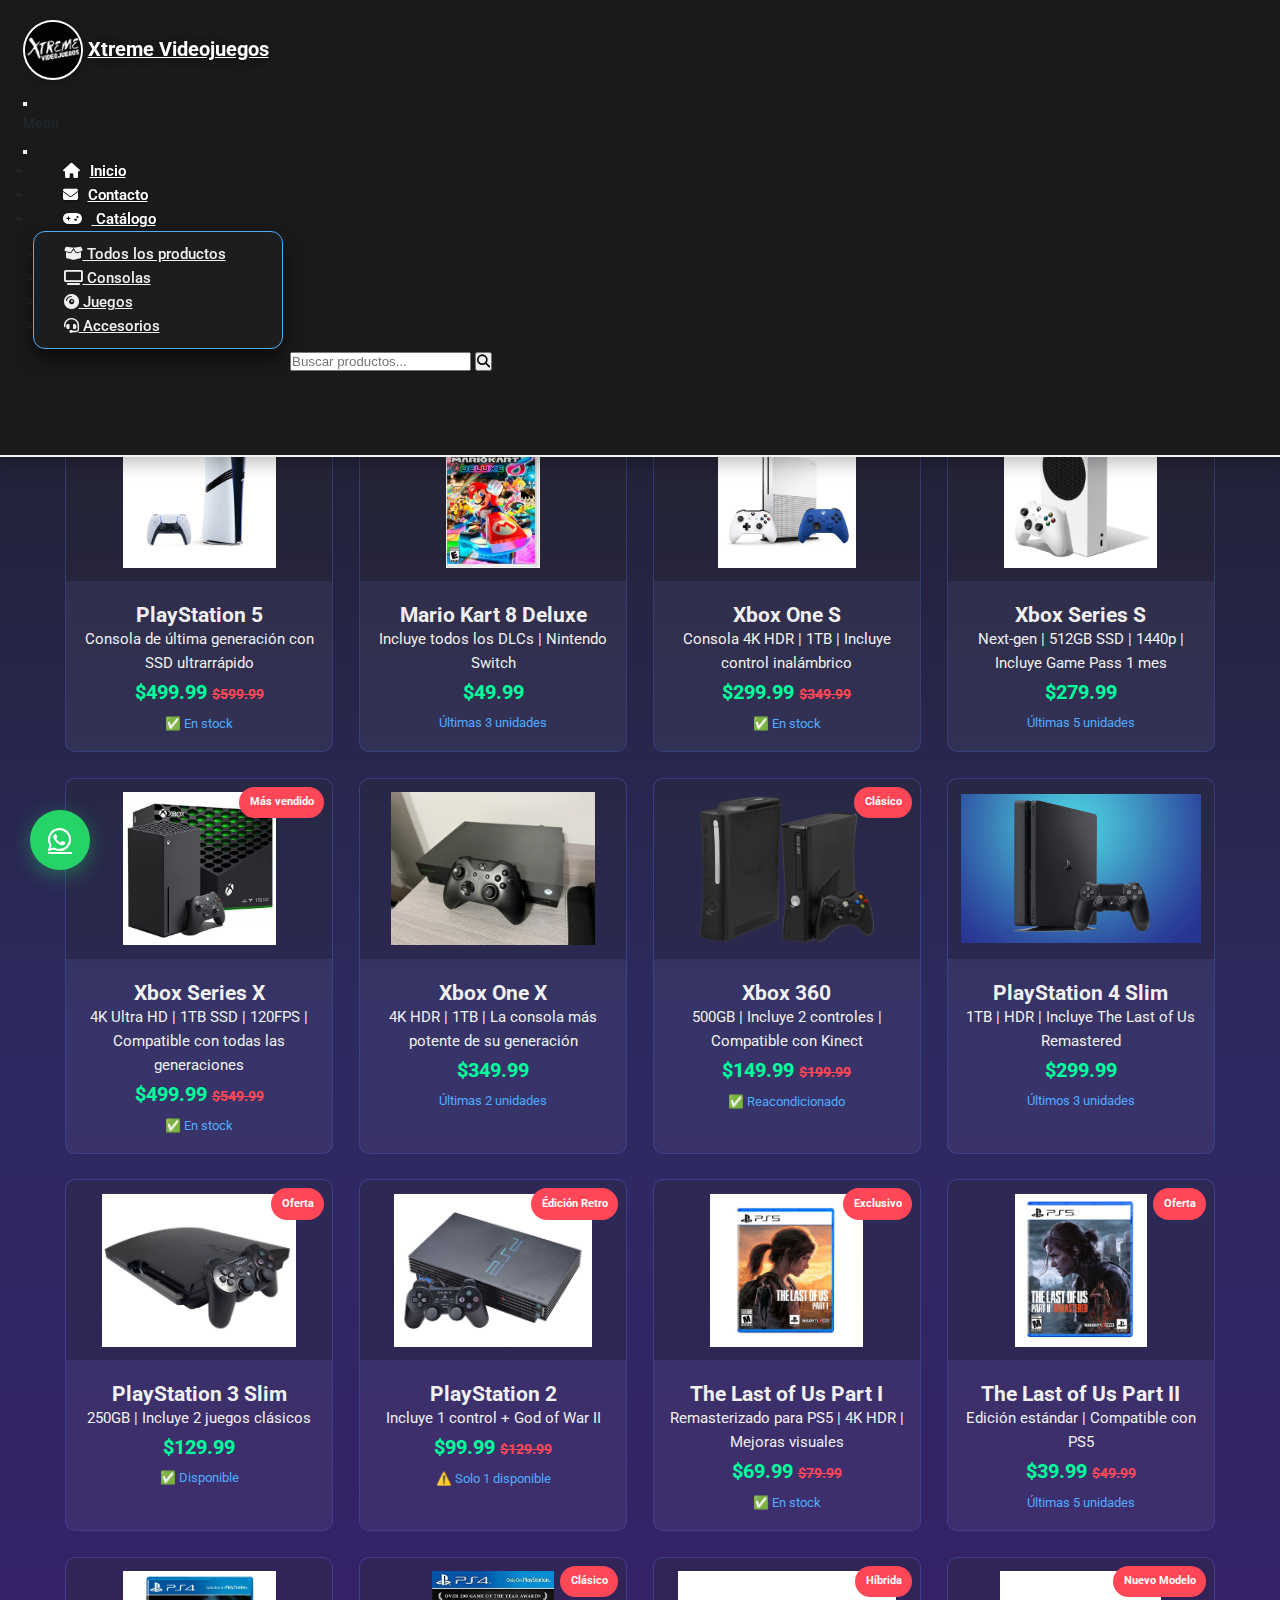
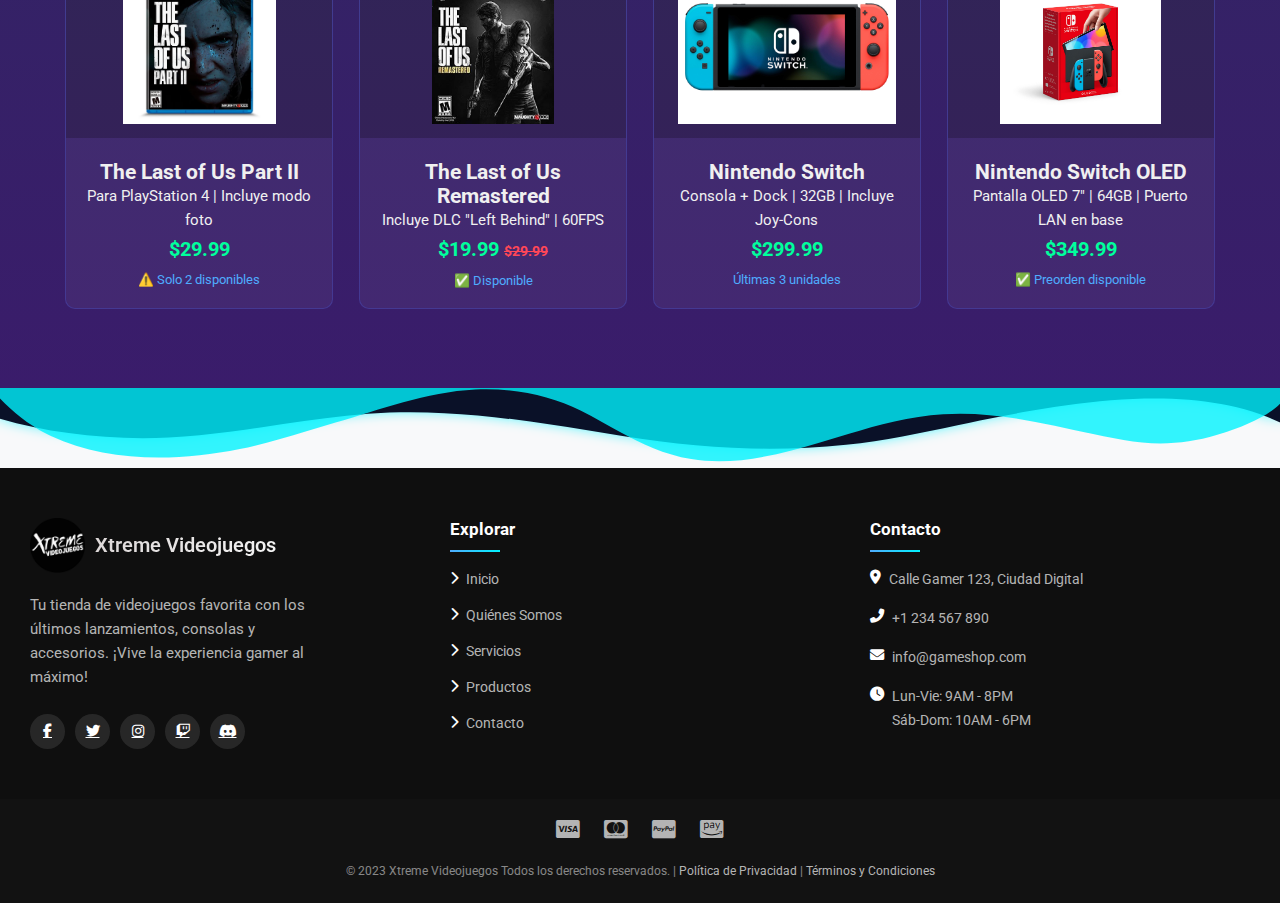
<file: productos.html>
<!DOCTYPE html>
<html lang="es">
<head>
    <meta charset="UTF-8">
    <meta name="viewport" content="width=device-width, initial-scale=1.0">
    <link rel="stylesheet" href="assets/css/productos.css">
    <link rel="stylesheet" href="assets/css/separador.css">
    <link rel="stylesheet" href="assets/css/whatsapp.css">
    <link rel="stylesheet" href="assets/responsive/responsive-productos.css">
    <link rel="icon" href="./assets/imagenes/xtreme-icono.ico" type="image/x-icon">

    <link href="https://fonts.googleapis.com/css2?family=Roboto:wght@400;500;700&display=swap" rel="stylesheet">

    <link href="https://cdn.jsdelivr.net/npm/bootstrap@5.3.2/dist/css/bootstrap.min.css" rel="stylesheet" integrity="sha384-T3c6CoIi6uLrA9TneNEoa7RxnatzjcDSCmG1MXxSR1GAsXEV/Dwwykc2MPK8M2HN" crossorigin="anonymous">

    <link rel="stylesheet" href="https://cdnjs.cloudflare.com/ajax/libs/font-awesome/6.5.0/css/all.min.css">

    <link rel="stylesheet" href="https://cdn.jsdelivr.net/npm/bootstrap-icons@1.11.3/font/bootstrap-icons.css">
    <title>Productos</title>


</head>
<body>


 <!-- --------------------------------------------------------------------------------------------------------------- -->
   <!-- encabezado y barra de navefacion de la pagina(header y nav) -->
<header>
<!-- NAVBAR DESKTOP -->
<nav class="navbar navbar-expand-lg navbar-light fixed-top" id="navbar-desktop">
  <div class="container-nav">
    <a class="navbar-brand" href="index.html">
      <img src="./assets/imagenes/xtreme-icono.ico" alt="GameShop logo" class="logo">
      Xtreme Videojuegos
    </a>
    <button class="navbar-toggler" type="button" data-bs-toggle="collapse" data-bs-target="#navbarNav"
      aria-controls="navbarNav" aria-expanded="false" aria-label="Toggle navigation">
      <span class="navbar-toggler-icon"></span>
    </button>

    <div class="collapse navbar-collapse" id="navbarNav">
      <ul class="navbar-nav ms-auto mb-2 mb-lg-0">
        <li class="nav-item">
          <a class="nav-link" href="index.html">
            <i class="bi bi-house-door-fill me-1"></i> Inicio
          </a>
        </li>

        <!-- Dropdown Catálogo -->
        <li class="nav-item dropdown">
          <a class="nav-link dropdown-toggle" href="" id="catalogoDropdown" role="button" data-bs-toggle="dropdown" aria-expanded="false">
            <i class="fas fa-gamepad"></i>Nuestro Catálogo
          </a>
          <ul class="dropdown-menu dropdown-menu-dark" aria-labelledby="catalogoDropdown">
            <li><a class="dropdown-item" href="./productos.html"><i class="fas fa-box-open me-2"></i> Todos los productos</a></li>
            <li><a class="dropdown-item" href="./productos.html?categoria=consola"><i class="fas fa-tv me-2"></i> Consolas</a></li>
            <li><a class="dropdown-item" href="./productos.html?categoria=juego"><i class="fas fa-compact-disc me-2"></i> Juegos</a></li>
            <li><a class="dropdown-item" href="./productos.html?categoria=accesorio"><i class="fas fa-headset me-2"></i> Accesorios</a></li>
          </ul>
        </li>

        <!-- Contacto directo -->
        <li class="nav-item">
          <a class="nav-link" href="#contacto">
            <i class="bi bi-envelope-fill me-1"></i> Contacto
          </a>
        </li>
      </ul>

      <!-- ✅ Ícono de búsqueda -->
      <div class="navbar-search">
        <i class="fas fa-search search-toggle" id="toggleSearch" style="cursor: pointer;"></i>
      </div>
    </div>
  </div>
</nav>


  <!-- Barra de búsqueda flotante -->
  <div class="floating-search" id="floatingSearch">
    <div class="search-container">
      <span class="close-search" id="closeSearch">&times;</span>
      <i class="fas fa-search search-icon"></i>
      <input type="text" id="floatingSearchInput" placeholder="Buscar productos..." class="search-input">
      <i class="fas fa-search search-icon" id="floatingSearchIcon"></i>
    </div>
  </div>




<!-- Navbar móvil con offcanvas personalizado (0 - 1024px) -->
<nav id="navbar-mobile" class="navbar fixed-top d-xl-none d-lg-none d-md-block d-sm-block d-xs-block">
  <div class="container-fluid">
    <a class="navbar-brand d-flex align-items-center" href="index.html">
      <img src="./assets/imagenes/xtreme-icono.ico" alt="GameShop logo" class="me-2">
      <span class="brand-text">Xtreme Videojuegos</span>
    </a>
    <button class="navbar-toggler" type="button" data-bs-toggle="offcanvas" data-bs-target="#offcanvasDarkNavbar" aria-controls="offcanvasDarkNavbar" aria-label="Toggle navigation">
      <span class="navbar-toggler-icon"></span>
    </button>

    <!-- Contenedor Offcanvas -->
    <div class="offcanvas offcanvas-end text-bg-dark offcanvas-mobile-width" tabindex="-1" id="offcanvasDarkNavbar" aria-labelledby="offcanvasDarkNavbarLabel">
      <div class="offcanvas-header">
        <h5 class="offcanvas-title" id="offcanvasDarkNavbarLabel">Menú</h5>
        <button type="button" class="btn-close btn-close-white" data-bs-dismiss="offcanvas" aria-label="Cerrar"></button>
      </div>
      <div class="offcanvas-body">
        <ul class="navbar-nav justify-content-end flex-grow-1 pe-3">
          <li class="nav-item">
            <a class="nav-link" href="index.html"  >
              <i class="fas fa-home me-2"></i>Inicio
            </a>
          </li>

          <li class="nav-item">
            <a class="nav-link" href="#contacto">
              <i class="fas fa-envelope me-2"></i>Contacto
            </a>
          </li>

          <!-- Dropdown Catálogo -->
          <li class="nav-item dropdown">
            <a class="nav-link dropdown-toggle" href="" id="catalogoDropdownMobile" role="button" data-bs-toggle="dropdown" aria-expanded="false">
              <i class="fas fa-gamepad"></i> Catálogo
            </a>
            <ul class="dropdown-menu dropdown-menu-dark" aria-labelledby="catalogoDropdownMobile">
              <li><a class="dropdown-item" href="./productos.html"><i class="fas fa-box-open me-2"></i> Todos los productos</a></li>
              <li><a class="dropdown-item" href="./productos.html?categoria=consola"><i class="fas fa-tv me-2"></i> Consolas</a></li>
              <li><a class="dropdown-item" href="./productos.html?categoria=juego"><i class="fas fa-compact-disc me-2"></i> Juegos</a></li>
              <li><a class="dropdown-item" href="./productos.html?categoria=accesorio"><i class="fas fa-headset me-2"></i> Accesorios</a></li>
            </ul>
          </li>
        </ul>

<!-- Buscador para mobile (sidebar) -->
<div class="search-container mt-4">
  <input type="text" id="floatingSearchInputMobile" placeholder="Buscar productos..." class="search-input-mobile">
  <button id="floatingSearchBtnMobile" class="search-button-mobile">
    <i class="fas fa-search"></i>
  </button>
</div>

        
      </div>
    </div>
  </div>
</nav>

</header>


<!-- seccion de productos -->
<!-- --------------------------------------------------------------------------------------------------------------- -->
<section class="section-productos" id="productos">
  <h2 class="section-title">¡Elige Tu Próxima <span>Aventura!</span></h2>

  <!-- Filtros  -->
  <div class="filtros-estaticos">
    <button class="filtro-btn todos-btn active" data-filtro="todos">Todos</button>
<button class="filtro-btn consola-btn" data-filtro="consola">Consolas</button>
<button class="filtro-btn juego-btn" data-filtro="juego">Juegos</button>
<button class="filtro-btn accesorio-btn" data-filtro="accesorio">Accesorios</button>

  </div>

  <!-- Grid de Productos -->
  <div class="productos-grid">

    <!-- Producto 1 ps5 -->
    <div class="producto-card consola"   onclick="mostrarModalPS5()">
      <div class="producto-badge">Nuevo</div>
      <img src="./assets/imagenes/ps5.webp" alt="PS5" loading="lazy">
      <div class="producto-info">
        <h3>PlayStation 5</h3>
        <p class="producto-desc">Consola de última generación con SSD ultrarrápido</p>
        <div class="producto-precio">$499.99 <span class="precio-antiguo">$599.99</span></div>
        <div class="producto-stock">✅ En stock</div>
      </div>
    </div>

    <!-- Producto 2 mario kart 8 -->
    <div class="producto-card juego">
      <img src="./assets/imagenes/mario.webp" alt="Mario Kart" loading="lazy">
      <div class="producto-info">
        <h3>Mario Kart 8 Deluxe</h3>
        <p class="producto-desc">Incluye todos los DLCs | Nintendo Switch</p>
        <div class="producto-precio">$49.99</div>
        <div class="producto-stock">Últimas 3 unidades</div>
      </div>
    </div>

  
    <!-- Producto 3 xbox one s -->
    <div class="producto-card consola">
      <img src="./assets/imagenes/xbox-one-s.webp" alt="Xbox One S" loading="lazy">
      <div class="producto-info">
        <h3>Xbox One S</h3>
        <p class="producto-desc">Consola 4K HDR | 1TB | Incluye control inalámbrico</p>
        <div class="producto-precio">$299.99 <span class="precio-antiguo">$349.99</span></div>
        <div class="producto-stock">✅ En stock</div>
      </div>
    </div>


    <!-- Producto 4 xbox series s -->
    <div class="producto-card consola">
      <img src="./assets/imagenes/xbox-series-s.webp" alt="Xbox Series S" loading="lazy">
      <div class="producto-info">
        <h3>Xbox Series S</h3>
        <p class="producto-desc">Next-gen | 512GB SSD | 1440p | Incluye Game Pass 1 mes</p>
        <div class="producto-precio">$279.99</div>
        <div class="producto-stock">Últimas 5 unidades</div>
      </div>
    </div>


    <!-- Producto 5 - Xbox Series X (versión potente) -->
    <div class="producto-card consola">
      <div class="producto-badge">Más vendido</div>
      <img src="./assets/imagenes/xbox-series-x.jpg" alt="Xbox Series X" loading="lazy">
      <div class="producto-info">
        <h3>Xbox Series X</h3>
        <p class="producto-desc">4K Ultra HD | 1TB SSD | 120FPS | Compatible con todas las generaciones</p>
        <div class="producto-precio">$499.99 <span class="precio-antiguo">$549.99</span></div>
        <div class="producto-stock">✅ En stock</div>
      </div>
    </div>

    <!-- Producto 6 - Xbox One X (modelo anterior premium) -->
    <div class="producto-card consola">
      <img src="./assets/imagenes/xbox-one-x.webp" alt="Xbox One X" loading="lazy">
      <div class="producto-info">
        <h3>Xbox One X</h3>
        <p class="producto-desc">4K HDR | 1TB | La consola más potente de su generación</p>
        <div class="producto-precio">$349.99</div>
        <div class="producto-stock">Últimas 2 unidades</div>
      </div>
    </div>


    <!-- Producto 7 - Xbox 360  -->
    <div class="producto-card consola">
      <div class="producto-badge">Clásico</div>
      <img src="./assets/imagenes/Xbox360.webp" alt="Xbox 360" loading="lazy">
      <div class="producto-info">
        <h3>Xbox 360</h3>
        <p class="producto-desc">500GB | Incluye 2 controles | Compatible con Kinect</p>
        <div class="producto-precio">$149.99 <span class="precio-antiguo">$199.99</span></div>
        <div class="producto-stock">✅ Reacondicionado</div>
      </div>
    </div>

    <!-- Producto 8 - PlayStation 4 Slim -->
    <div class="producto-card consola">
      <img src="./assets/imagenes/playstation-4-slim.webp" alt="PlayStation 4 Slim" loading="lazy">
      <div class="producto-info">
        <h3>PlayStation 4 Slim</h3>
        <p class="producto-desc">1TB | HDR | Incluye The Last of Us Remastered</p>
        <div class="producto-precio">$299.99</div>
        <div class="producto-stock">Últimos 3 unidades</div>
      </div>
    </div>

    <!-- Producto 9 - PlayStation 3 Slim -->
    <div class="producto-card consola">
      <div class="producto-badge">Oferta</div>
      <img src="./assets/imagenes/ps3-slim.webp" alt="PlayStation 3 Slim" loading="lazy">
      <div class="producto-info">
        <h3>PlayStation 3 Slim</h3>
        <p class="producto-desc">250GB | Incluye 2 juegos clásicos</p>
        <div class="producto-precio">$129.99</div>
        <div class="producto-stock">✅ Disponible</div>
      </div>
    </div>

    <!-- Producto 10 - PlayStation 2 (consola legendaria) -->
    <div class="producto-card consola">
      <div class="producto-badge">Édición Retro</div>
      <img src="./assets/imagenes/ps2.jpg" alt="PlayStation 2" loading="lazy">
      <div class="producto-info">
        <h3>PlayStation 2</h3>
        <p class="producto-desc">Incluye 1 control + God of War II</p>
        <div class="producto-precio">$99.99 <span class="precio-antiguo">$129.99</span></div>
        <div class="producto-stock">⚠️ Solo 1 disponible</div>
      </div>
    </div>


    <!-- Producto 11 - TLOU 1 ps5 -->
    <div class="producto-card juego">
      <div class="producto-badge">Exclusivo</div>
      <img src="./assets/imagenes/TLOU-1-ps5.webp" alt="The Last of Us Part I PS5" loading="lazy">
      <div class="producto-info">
        <h3>The Last of Us Part I</h3>
        <p class="producto-desc">Remasterizado para PS5 | 4K HDR | Mejoras visuales</p>
        <div class="producto-precio">$69.99 <span class="precio-antiguo">$79.99</span></div>
        <div class="producto-stock">✅ En stock</div>
      </div>
    </div>



    <!-- Producto 12 - TLOU 2 ps5-->
    <div class="producto-card juego">
      <div class="producto-badge">Oferta</div>
      <img src="./assets/imagenes/TLOU-2-ps5.webp" alt="The Last of Us Part II PS5" loading="lazy">
      <div class="producto-info">
        <h3>The Last of Us Part II</h3>
        <p class="producto-desc">Edición estándar | Compatible con PS5</p>
        <div class="producto-precio">$39.99 <span class="precio-antiguo">$49.99</span></div>
        <div class="producto-stock">Últimas 5 unidades</div>
      </div>
    </div>

    <!-- Producto 13 - TLOU 2 ps4 -->
    <div class="producto-card juego">
      <img src="./assets/imagenes/TLOU-2.webp" alt="The Last of Us Part II PS4" loading="lazy">
      <div class="producto-info">
        <h3>The Last of Us Part II</h3>
        <p class="producto-desc">Para PlayStation 4 | Incluye modo foto</p>
        <div class="producto-precio">$29.99</div>
        <div class="producto-stock">⚠️ Solo 2 disponibles</div>
      </div>
    </div>


    <!-- Producto 14 - TLOU 1 ps4 remaster -->
    <div class="producto-card juego">
      <div class="producto-badge">Clásico</div>
      <img src="./assets/imagenes/TLOU-1-ps4.jpg" alt="The Last of Us Remastered PS4" loading="lazy">
      <div class="producto-info">
        <h3>The Last of Us Remastered</h3>
        <p class="producto-desc">Incluye DLC "Left Behind" | 60FPS</p>
        <div class="producto-precio">$19.99 <span class="precio-antiguo">$29.99</span></div>
        <div class="producto-stock">✅ Disponible</div>
      </div>
    </div>



    <!-- Producto 15 - nintendo switch -->
    <div class="producto-card consola">
      <div class="producto-badge">Híbrida</div>
      <img src="./assets/imagenes/nintendo-switch.jpg" alt="Nintendo Switch" loading="lazy">
      <div class="producto-info">
        <h3>Nintendo Switch</h3>
        <p class="producto-desc">Consola + Dock | 32GB | Incluye Joy-Cons</p>
        <div class="producto-precio">$299.99</div>
        <div class="producto-stock">Últimas 3 unidades</div>
      </div>
    </div>


    <!-- Producto 16 - nintendo switch 2 -->
    <div class="producto-card consola">
      <div class="producto-badge">Nuevo Modelo</div>
      <img src="./assets/imagenes/nintendo-switch-oled.jpg" alt="Nintendo Switch OLED" loading="lazy">
      <div class="producto-info">
        <h3>Nintendo Switch OLED</h3>
        <p class="producto-desc">Pantalla OLED 7" | 64GB | Puerto LAN en base</p>
        <div class="producto-precio">$349.99</div>
        <div class="producto-stock">✅ Preorden disponible</div>
      </div>
    </div>
  </div>
</section>


         <!-- Separador SVG -->
<div class="game-divider" >
  <svg class="pixel-wave" xmlns="http://www.w3.org/2000/svg" viewBox="0 0 1200 120" preserveAspectRatio="none">
    <path class="wave-layer" d="M0,0V46.29c47.21,22.2,103.59,32.17,158,28,70.36-5.37,136.33-33.31,206.8-37.5C438.64,32.43,512.34,53.67,583,72.05c69.27,18,138.3,24.88,209.4,13.08,36.15-6,69.85-17.84,104.45-29.34C989.49,25,1113-14.29,1200,52.47V0Z"></path>
    <path class="pixel-layer" d="M0,0V15.81C13,36.92,27.64,56.86,47.69,72.05,99.41,111.27,165,111,224.58,91.58c31.15-10.15,60.09-26.07,89.67-39.8,40.92-19,84.73-46,130.83-49.67,36.26-2.85,70.9,9.42,98.6,31.56,31.77,25.39,62.32,62,103.63,73,40.44,10.79,81.35-6.69,119.13-24.28s75.16-39,116.92-43.05c59.73-5.85,113.28,22.88,168.9,38.84,30.2,8.66,59,6.17,87.09-7.5,22.43-10.89,48-26.93,60.65-49.24V0Z"></path>
  </svg>
</div>

<!-- Estructura del footer -->
<!-- --------------------------------------------------------------------------------------------------------------- -->
<footer class="footer-section" id="contacto">

  <!-- Contenido principal del footer -->
  <div class="footer-container">
    <!-- Columna 1: Logo y descripción -->
    <div class="footer-column">
      <div class="footer-logo">
        <img src="./assets/imagenes/xtreme-icono.ico" alt="GameShop Logo">
        <span>Xtreme Videojuegos</span>
      </div>
      <p class="footer-description">
        Tu tienda de videojuegos favorita con los últimos lanzamientos, consolas y accesorios. 
        ¡Vive la experiencia gamer al máximo!
      </p>
      <div class="footer-social">
        <a href="#" class="social-icon" aria-label="Facebook">
          <i class="fab fa-facebook-f"></i>
        </a>
        <a href="#" class="social-icon" aria-label="Twitter">
          <i class="fab fa-twitter"></i>
        </a>
        <a href="#" class="social-icon" aria-label="Instagram">
          <i class="fab fa-instagram"></i>
        </a>
        <a href="#" class="social-icon" aria-label="Twitch">
          <i class="fab fa-twitch"></i>
        </a>
        <a href="#" class="social-icon" aria-label="Discord">
          <i class="fab fa-discord"></i>
        </a>
      </div>
    </div>

    <!-- Columna 2: Enlaces rápidos -->
    <div class="footer-column">
      <h3 class="footer-title">Explorar</h3>
      <ul class="footer-links">
        <li><a href="index.html"><i class="fas fa-chevron-right"></i> Inicio</a></li>
        <li><a href="#quienes-somos"><i class="fas fa-chevron-right"></i> Quiénes Somos</a></li>
        <li><a href="#servicios"><i class="fas fa-chevron-right"></i> Servicios</a></li>
        <li><a href="#productos"><i class="fas fa-chevron-right"></i> Productos</a></li>
        <li><a href="#contacto"><i class="fas fa-chevron-right"></i> Contacto</a></li>
      </ul>
    </div>

    <!-- Columna 3: Contacto -->
    <div class="footer-column">
      <h3 class="footer-title">Contacto</h3>
      <ul class="footer-contact">
        <li>
          <i class="fas fa-map-marker-alt"></i>
          <span>Calle Gamer 123, Ciudad Digital</span>
        </li>
        <li>
          <i class="fas fa-phone-alt"></i>
          <span>+1 234 567 890</span>
        </li>
        <li>
          <i class="fas fa-envelope"></i>
          <span>info@gameshop.com</span>
        </li>
        <li>
          <i class="fas fa-clock"></i>
          <span>Lun-Vie: 9AM - 8PM<br>Sáb-Dom: 10AM - 6PM</span>
        </li>
      </ul>
    </div>
  </div>


  <!-- Copyright y métodos de pago -->
  <div class="footer-bottom">
    <div class="payment-methods">
      <i class="fab fa-cc-visa"></i>
      <i class="fab fa-cc-mastercard"></i>
      <i class="fab fa-cc-paypal"></i>
      <i class="fab fa-cc-amazon-pay"></i>
    </div>
    <div class="copyright">
      &copy; 2023 Xtreme Videojuegos Todos los derechos reservados. | 
      <a href="#">Política de Privacidad</a> | 
      <a href="#">Términos y Condiciones</a>
    </div>
  </div>

  <!-- Botón flotante de WhatsApp -->
<a href="https://wa.me/573202126557" class="whatsapp-float" target="_blank" aria-label="Chat de WhatsApp">
  <i class="fab fa-whatsapp"></i>
  <span class="whatsapp-tooltip">¿Necesitas ayuda? Chatea con nosotros</span>
</a>

  <!-- Botón flotante de volver arriba -->
  <a href="#" class="back-to-top" aria-label="Volver arriba">
    <i class="fas fa-arrow-up"></i>
  </a>
</footer>




<script src="https://cdn.jsdelivr.net/npm/bootstrap@5.3.2/dist/js/bootstrap.bundle.min.js" integrity="sha384-C6RzsynM9kWDrMNeT87bh95OGNyZPhcTNXj1NW7RuBCsyN/o0jlpcV8Qyq46cDfL" crossorigin="anonymous"></script>

<script src="./assets/js/productos-js/filtro.js"></script>
<script src="./assets/js/main/scroll.js"></script>
<script src="./assets/js/buscador/buscador.js"></script>

</body>
</html>
</file>
<file: assets/css/productos.css>
/* Navbar principal - Estilo negro con verde */
/* -------------------------------------------------------------------------------------------------------------- */

:root {
  --primary: #4361ee;
  --nav-bg: #1a1a1a; /* Negro puro */
  --nav-text: #ffffff; /* Texto blanco */
  --nav-accent: #2ecc71; /* Verde esmeralda */
  --nav-hover: #27ae60; /* Verde más oscuro */
  --primary-dark: #3a0ca3;  
  --secondary: #f72585;
  --accent: #4cc9f0;
  --dark: #14213d;
  --light: #f8f9fa;
  --gray: #8d99ae;
  --success: #06d6a0;
  --transition: all 0.3s cubic-bezier(0.4, 0, 0.2, 1);
  --negro_Puro: black;
}


/* Reset básico */
* {
  margin: 0;
  padding: 0;
  box-sizing: border-box;
}
/* Estructura base */
body {
  font-family: 'Roboto', sans-serif;
  margin: 0;
  font-size: 1.1rem; /* Respeta preferencias */
  line-height: 1.6rem;
  padding-top: 80px;
  background-color: #f8f9fa;
  color: #212529;

}



/* Navbar principal - Estilo negro con verde */
/* -------------------------------------------------------------------------------------------------------------- */
.container {
  width: 100%;
  max-width: 1900px;
  margin: 0 auto;
  padding: 0 1.5rem;
}


.navbar {
  background: var(--nav-bg) !important;
  box-shadow: 0 4px 20px rgba(0, 0, 0, 0.3);
  border-bottom: 2px solid  #F5F5F5;
  position: fixed;
  top: 0;
  width: 100%;
  z-index: 1000;
  padding: 0.8rem 1.5rem;
  transition: var(--transition);
}

/* Contenedor flexible */
.navbar > .container-nav {
  display: flex;
  align-items: center;
  justify-content: space-between;
  width: 100%;
  max-width: 1700px;
  margin: 0 auto;
  padding: 0 15px;
}

/* Logo con efectos verdes */
.navbar-brand {
  display: flex;
  align-items: center;
  font-weight: 700;
  font-size: 1.3rem !important;
  color: var(--nav-text) !important;
  text-shadow: 0 2px 8px rgba(0, 0, 0, 0.5);
  transition: var(--transition);
  position: relative;
  overflow: hidden;
  padding: 0.5rem 0;
}

.navbar-brand:hover {
  color: var(--nav-accent) !important;
  transform: translateY(-2px);
}

.navbar-brand img {
  width: 80px;
  height: 80px;
  margin-right: 5px;
  border-radius: 50%;
  border: 2px solid white;
  transition: 
    transform 0.4s cubic-bezier(0.25, 0.1, 0.25, 1.5),
    box-shadow 0.4s ease,
    border-color 0.3s ease;
  filter: drop-shadow(0 2px 5px rgba(0, 0, 0, 0.2)); /* Sombra externa */
}

.navbar-brand:hover img {
  transform: 
    rotate(12deg) 
    scale(1.08) 
    translateY(-5px); /* Efecto "levitación" */
  border-color: #3ef7ff; /* Azul neón (cambia el color) */
  box-shadow: 
    0 0 25px rgba(62, 247, 255, 0.6),
    0 0 50px rgba(62, 247, 255, 0.3),
    inset 0 0 15px rgba(255, 255, 255, 0.3);
  filter: 
    drop-shadow(0 5px 15px rgba(62, 247, 255, 0.4))
    brightness(1.1); /* Brillo extra */
}

/* Efecto subrayado animado verde */
.navbar-brand::after {
  content: '';
  position: absolute;
  bottom: 0;
  left: 0;
  width: 100%;
  height: 2px;
  background: linear-gradient(90deg, var(--nav-accent), var(--nav-hover));
  transform: scaleX(0);
  transform-origin: right;
  transition: transform 0.5s cubic-bezier(0.86, 0, 0.07, 1);
}

.navbar-brand:hover::after {
  transform: scaleX(1);
  transform-origin: left;
}



/* Items del menú con efecto verde */
.navbar-nav .nav-link {
  font-weight: 600;
  font-size: 1rem;
  color: var(--nav-text) !important;
  margin: 0 0.5rem;
  padding: 0.4rem 1.5rem;
  border-radius: 50px;
  transition: var(--transition);
  position: relative;
  overflow: hidden;
  z-index: 1;
  text-shadow: 0 1px 3px rgba(0, 0, 0, 0.5);
}

.navbar-nav .nav-link::before {
  content: '';
  position: absolute;
  top: 0;
  left: 0;
  width: 100%;
  height: 100%;
  background: linear-gradient(135deg, rgba(46, 204, 113, 0.2), rgba(39, 174, 96, 0.2));
  z-index: -1;
  transform: scaleX(0);
  transform-origin: right;
  transition: transform 0.4s cubic-bezier(0.4, 0, 0.2, 1);
  border-radius: 50px;
}

.navbar-nav .nav-link:hover::before,
.navbar-nav .nav-link.active::before {
  transform: scaleX(1);
  transform-origin: left;
}

.navbar-nav .nav-link:hover,
.navbar-nav .nav-link.active {
  color: white ;
  transform: translateY(-3px);
  box-shadow: 0 4px 15px rgba(46, 204, 113, 0.3);
}

.navbar-nav .nav-link i {
  color: #ffffff !important;
  transition: var(--transition);
  margin-right: 10px;
}

.navbar-nav .nav-link:hover i {
  color: var(--nav-accent);
  transform: scale(1.1);
}



/* Aplica a todos los dropdowns dentro de la navbar */
.navbar .dropdown-menu {
  
  min-width: unset; /* Quitamos el min-width por defecto de Bootstrap */
  max-width: 250px; /* Límite para evitar que se vuelva gigante */
  padding: 10px 0;
  border-radius: 12px;
  background: rgba(30, 30, 30, 0.95);
  border: 1px solid #4facfe;
  box-shadow: 0 10px 20px rgba(0, 0, 0, 0.6);
  transition: all 0.3s ease;
  left: auto !important; /* Evita alineación forzada a la izquierda */
  right: auto !important; /* Evita alineación forzada a la derecha */
}

/* Asegura que el dropdown esté bien alineado con el botón */
.navbar .dropdown:hover .dropdown-menu,
.navbar .dropdown .dropdown-menu.show {
  margin-top: 0.5rem;
}

/* Estilo de los ítems dentro */
.dropdown-menu a.dropdown-item {
  color: #f0f0f0;
  padding: 12px 20px;
  font-size: 15px;
  font-weight: 500;
  transition: all 0.3s ease;
  white-space: nowrap;
}

/* Hover sobre ítems */
.dropdown-menu a.dropdown-item:hover {
  background-color: var(--nav-hover); ;
  color: #111;
  padding-left: 30px;
  border-left: 3px solid #4facfe;
}



/* Animación suave */
@keyframes fadeInDown {
  from {
    opacity: 0;
    transform: translateY(10px);
  }
  to {
    opacity: 1;
    transform: translateY(0);
  }
}


.navbar-search {
  position: relative;
  margin-left: 2px;
  padding: 10px 20px;
  color: white; /* color blanco para la lupa */
  font-size: 1.2rem;
  cursor: pointer;
}

.search-toggle {
  color: white; /* aseguramos blanco */
  transition: color 0.3s;
}

.search-toggle:hover {
  color: #00ff9d; /* efecto hover neón */
}


/* Estilos para el buscador en navbar */

/* Estilo para el contenedor flotante de búsqueda */
.floating-search {
  display: none;
  position: fixed;
  top: 180px; /* justo debajo del navbar fijo */
  left: 0;
  width: 100%;
  z-index: 999;
}

/* Usa tus estilos actuales tal cual */
.search-container {
  position: relative;
  max-width: 700px;
  margin: 0 auto;
  margin-bottom: 70px;
  width: 90%;
}

.search-input {
  width: 100%;
  padding: 0.8rem 1.5rem 0.8rem 3rem;
  border-radius: 30px;
  border: 1px solid #4facfe;
  background: rgba(0, 0, 0, 0.3);
  color: white;
  font-size: 1rem;
  outline: none;
  transition: all 0.3s;
}

.search-icon {
  position: absolute;
  left: 1.6rem;
  top: 50%;
  transform: translateY(-50%);
  color: #4facfe;
}

.search-input:focus {
  border-color: #00ff9d;
  box-shadow: 0 0 10px rgba(0, 255, 157, 0.3);
}

.close-search {
  position: absolute;
  top: 50%;
  right: 2rem;
  transform: translateY(-50%);
  font-size: 1.5rem;
  color: #ffffff;
  cursor: pointer;
  z-index: 10;
}








.section-title {
  font-size: clamp(3rem, 4vw, 2.8rem);
  text-align: center;
  margin-bottom: 7rem;
  margin-top: 5rem;
  color: white;
  position: relative;
}

.section-title span {
  color: #4facfe;
  position: relative;
}

/* EFECTO TÍTULO (opcional) */
.section-title span::after {
  content: '';
  position: absolute;
  bottom: -5px;
  left: 0;
  width: 100%;
  height: 3px;
  background: linear-gradient(90deg, #00f2fe, #4facfe, #00ff9d);
  transform: scaleX(0);
  transition: transform 0.3s ease;
}

.section-title:hover span::after {
  transform: scaleX(1);
}



/* Estilos de la sección de productos */
.section-productos {
  padding: 3.5rem 1.5rem;
  background: linear-gradient(to bottom, #1b1c1f, #2d2a60, #3a1c6b);
  color: #f0f0f0;
}

#productos {
  scroll-margin-top: 208px;
  position: relative;
  overflow: visible;
}

/* Grid */
.productos-grid {
  display: grid;
  grid-template-columns: repeat(auto-fill, minmax(260px, 1fr));
  gap: 1.7rem;
  max-width: 1150px;
  margin: 1.8rem auto;
}

/* Tarjetas */
.producto-card {
  position: relative;
  background: rgba(255, 255, 255, 0.05);
  border-radius: 10px;
  text-align: center;
  overflow: hidden;
  border: 1px solid rgba(74, 108, 247, 0.25);
  transition: all 0.5s ease;
}

.producto-card[filtered-out] {
  display: none;
}

.producto-card:hover {
  transform: translateY(-5px);
  box-shadow: 0 8px 20px rgba(74, 108, 247, 0.25);
  border-color: #4facfe;
}

/* Imagen del producto */
.producto-card img {
  width: 100%;
  height: 180px;
  object-fit: contain;
  padding: 0.9rem;
  background: rgba(0, 0, 0, 0.2);
}

/* Info producto */
.producto-info {
  padding: 1rem;
}

  .producto-info h3{
    font-size: 1.4rem ;
  }

.producto-desc{
  font-size: 1rem;
}

.producto-precio {
  font-size: 1.1rem;
  color: #00ff9d;
  font-weight: 700;
  margin: 0.4rem 0;
}

.precio-antiguo {
  text-decoration: line-through;
  color: #ff4757;
  font-size: 0.95rem;
}

.producto-stock {
  color: #4facfe;
  font-size: 0.85rem;
}

/* Badges */
.producto-badge {
  position: absolute;
  top: 8px;
  right: 8px;
  background: #ff4757;
  z-index: 2;
  color: white;
  padding: 0.25rem 0.7rem;
  border-radius: 16px;
  font-size: 0.75rem;
  font-weight: bold;
}

/* Filtros */
.filtros-estaticos {
  display: flex;
  justify-content: center;
  gap: 0.8rem;
  margin-bottom: 1.5rem;
  flex-wrap: wrap;
}

.filtro-btn {
  background: transparent;
  color: white;
  border: 1px solid #4facfe;
  padding: 0.45rem 1.3rem;
  border-radius: 25px;
  cursor: pointer;
  font-size: 0.9rem;
  transition: all 0.3s;
}

/* Botón Todos */
.todos-btn {
  border-color: #4facfe;
}
.todos-btn::after {
  content: "★";
  margin-left: 5px;
  font-size: 1.3em;
}
.todos-btn.active,
.todos-btn:hover {
  background: linear-gradient(135deg, #4facfe 0%, #00f2fe 100%);
}

/* Botón Consola */
.consola-btn {
  border-color: #ff6b6b;
}
.consola-btn::after {
  content: "🎮";
  margin-left: 5px;
}
.consola-btn.active,
.consola-btn:hover {
  background: #ff6b6b;
}

/* Botón Juego */
.juego-btn {
  border-color: #51cf66;
}
.juego-btn::after {
  content: "🕹️";
  margin-left: 5px;
}
.juego-btn.active,
.juego-btn:hover {
  background: #51cf66;
}

/* Botón Accesorio */
.accesorio-btn {
  border-color: #fcc419;
}
.accesorio-btn::after {
  content: "🎧";
  margin-left: 5px;
}
.accesorio-btn.active,
.accesorio-btn:hover {
  background: #fcc419;
}

/* -------------------------------------------------------------------------------------- */
/* ESTILOS DEL FOOTER MODERNO */
/* -------------------------------------------------------------------------------------- */

/* -------------------------------------------------------------------------------------- */
/* ESTILOS DEL FOOTER MODERNO */
/* -------------------------------------------------------------------------------------- */
#divider-black{
  background-color:#0f0f0f; ;
}


.footer-section {
  position: relative;
  background: #0f0f0f;

  color: #ffffff;
  padding-top: 50px;

  overflow: hidden;
}

#contacto{
  scroll-margin-top: 198px;
  position: relative;
   overflow: visible;
}
/* Contenedor principal del footer */
.footer-container {
  display: grid;
  grid-template-columns: repeat(auto-fit, minmax(450px, 1fr));
  gap: 10px;
  max-width: 1400px;
  margin: 0 auto;
  padding: 0 10px 60px;
  position: relative;
  z-index: 1;
}

/* Columnas del footer */
.footer-column {
  padding: 0 15px;
}

/* Logo del footer */
.footer-logo {
  display: flex;
  align-items: center;
  margin-bottom: 20px;
}

.footer-logo img {
  width: 70px;
  height: 70px;
  margin-right: 10px;
  object-fit: contain;
}

.footer-logo span {
  font-size: 1.6rem;
  font-weight: 600;
  background: linear-gradient(90deg, #ddd8d8 0%, #f3f3f3 100%);
  -webkit-background-clip: text;
  background-clip: text;
  color: transparent;
}

/* Descripción del footer */
.footer-description {
  font-size: 0.95rem;
  line-height: 1.6;
  margin-bottom: 25px;
  color: rgba(255, 255, 255, 0.7);
  width: 18.75rem;

}

/* Redes sociales */
.footer-social {
  display: flex;
  gap: 15px;
}

.social-icon {
  display: flex;
  align-items: center;
  justify-content: center;
  width: 40px;
  height: 40px;
  border-radius: 50%;
  background: rgba(255, 255, 255, 0.1);
  color: white;
  transition: all 0.3s ease;
}

.social-icon:hover {
  background: #4a6cf7;
  transform: translateY(-3px);
  box-shadow: 0 5px 15px rgba(74, 108, 247, 0.4);
}

/* Títulos de las columnas */
.footer-title {
  font-size: 1.3rem;
  margin-bottom: 25px;
  padding-bottom: 10px;
  position: relative;
  color: white;
}

.footer-title::after {
  content: '';
  position: absolute;
  left: 0;
  bottom: 0;
  width: 50px;
  height: 2px;
  background: linear-gradient(90deg, #4facfe, #00f2fe);
}

/* Listas de enlaces */
.footer-links {
  list-style: none;
}

.footer-links li {
  margin-bottom: 12px;
}

.footer-links a {
  color: rgba(255, 255, 255, 0.7);
  text-decoration: none;
  transition: all 0.3s ease;
  display: flex;
  align-items: center;
}

.footer-links a i {
  margin-right: 8px;
  font-size: 0.9rem;
  color: white;
  transition: all 0.3s ease;
}

.footer-links a:hover {
  color: white;
  padding-left: 5px;
}

.footer-links a:hover i {
  color: #00f2fe;
  margin-right: 12px;
}

/* Información de contacto */
.footer-contact {
  list-style: none;
}

.footer-contact li {
  display: flex;
  margin-bottom: 15px;
  align-items: flex-start;
  color: rgba(255, 255, 255, 0.7);
}

.footer-contact i {
  margin-right: 15px;
  color: white;
  font-size: 1.1rem;
  margin-top: 3px;
}

/* Footer inferior */
.footer-bottom {
  background: #121212;
  padding: 20px;
  text-align: center;
}

.payment-methods {
  margin-bottom: 15px;
}

.payment-methods i {
  font-size: 1.8rem;
  margin: 0 10px;
  color: rgba(255, 255, 255, 0.7);
  transition: all 0.3s ease;
}

.payment-methods i:hover {
  color: white;
  transform: translateY(-3px);
}

.copyright {
  font-size: 0.9rem;
  color: rgba(255, 255, 255, 0.5);
}

.copyright a {
  color: rgba(255, 255, 255, 0.7);
  text-decoration: none;
  transition: all 0.3s ease;
}

.copyright a:hover {
  color: #4facfe;
  text-decoration: underline;
}

/* Botón flotante para volver arriba */
.back-to-top {
  position: fixed;
  bottom: 30px;
  right: 30px;
  width: 70px;
  height: 70px;
  background: linear-gradient(135deg, #4facfe 0%, #00f2fe 100%);
  color: white;
  border-radius: 50%;
  display: flex;
  align-items: center;
  justify-content: center;
  font-size: 1.2rem;
  box-shadow: 0 5px 20px rgba(74, 108, 247, 0.4);
  opacity: 0;
  visibility: hidden;
  transition: all 0.4s ease;
  z-index: 999;
}

.back-to-top.active {
  opacity: 1;
  visibility: visible;
}

.back-to-top:hover {
  transform: translateY(-5px);
  box-shadow: 0 8px 25px rgba(74, 108, 247, 0.5);
}

/* Efecto de partículas decorativas (opcional) */
.footer-particles {
  position: absolute;
  top: 0;
  left: 0;
  width: 100%;
  height: 100%;
  pointer-events: none;
  z-index: 0;
}

.particle {
  position: absolute;
  background: rgba(74, 108, 247, 0.3);
  border-radius: 50%;
  animation: float 15s infinite linear;
}

@keyframes float {
  0% {
    transform: translateY(0) rotate(0deg);
    opacity: 1;
  }
  100% {
    transform: translateY(-1000px) rotate(720deg);
    opacity: 0;
  }
}
</file>
<file: assets/css/separador.css>
/* estilo y aniamcion para el separador */
.game-divider {
  width: 100%;
  overflow: hidden;
  line-height: 0;
}

.pixel-wave {
  width: calc(100% + 1.3px);
  height: 80px;
  display: block;
}

.wave-layer {
  fill: #0a1128; /* Azul oscuro */
  filter: drop-shadow(0 -5px 10px #00f2fe);
}

.pixel-layer {
  fill: #00f2fe; /* Cyan gaming */
  opacity: 0.8;
  animation: glitch 3s infinite alternate;
}

@keyframes glitch {
  0% { transform: translateY(0); }
  25% { transform: translateY(-3px); opacity: 0.9; }
  50% { transform: translateY(2px); fill: #00ff9d; /* Verde */ }
  75% { transform: translateY(-1px); opacity: 1; }
  100% { transform: translateY(0); }
}

/* Efecto "scanlines" (opcional) */
.pixel-wave::after {
  content: "";
  position: absolute;
  top: 0;
  left: 0;
  right: 0;
  height: 2px;
  background: linear-gradient(to bottom, 
    transparent 0%, 
    rgba(0, 242, 254, 0.3) 50%, 
    transparent 100%);
  animation: scanline 4s linear infinite;
}

@keyframes scanline {
  0% { top: -100%; }
  100% { top: 100%; }
}
</file>
<file: assets/css/whatsapp.css>
/* Estilos para el botón de WhatsApp */
.whatsapp-float {
  position: fixed;
  bottom: 30px;
  left: 30px;
  width: 70px;
  height: 70px;
  background: #25D366;
  color: white;
  border-radius: 50%;
  display: flex;
  align-items: center;
  justify-content: center;
  font-size: 1.8rem;
  box-shadow: 0 5px 20px rgba(37, 211, 102, 0.4);
  transition: all 0.3s ease;
  z-index: 999;
  animation: pulse 2s infinite;
}

.whatsapp-float:hover {
  background: #128C7E;
  transform: scale(1.1);
  box-shadow: 0 8px 25px rgba(37, 211, 102, 0.6);
}

.whatsapp-tooltip {
  position: absolute;
  left: 80px;
  width: 200px;
  background: rgba(0, 0, 0, 0.8);
  color: white;
  padding: 10px;
  border-radius: 5px;
  font-size: 0.9rem;
  opacity: 0;
  visibility: hidden;
  transition: all 0.3s ease;
  pointer-events: none;
}

.whatsapp-float:hover .whatsapp-tooltip {
  opacity: 1;
  visibility: visible;
  left: 70px;
}

@keyframes pulse {
  0% {
    box-shadow: 0 0 0 0 rgba(37, 211, 102, 0.7);
  }
  70% {
    box-shadow: 0 0 0 15px rgba(37, 211, 102, 0);
  }
  100% {
    box-shadow: 0 0 0 0 rgba(37, 211, 102, 0);
  }
}




@media (min-width: 1550px) and (max-width: 1620px) and (max-height: 900px) {
  .whatsapp-float {
    width: 60px;
    height: 60px;
  }

}


@media (max-width: 1440px) {
  .whatsapp-float {
    width: 60px;
    height: 60px;
  }
}



@media (min-width: 1280px) and (max-width: 1300px) and (max-height: 800px) {

  .whatsapp-float {
    width: 50px;
    height: 50px;
  }
}

@media (max-width: 1279px) { 
  .whatsapp-float {
    width: 55px;
    height: 55px;
  }
}

@media (min-width: 1340px) and (max-width: 1380px) and (max-height: 770px) {

  .whatsapp-float {
    width: 55px;
    height: 55px;
  }
}

@media (max-width: 1024px) {
  .whatsapp-float {
    width: 55px;
    height: 55px;
    font-size: 1.5rem;
    top: calc(100vh - 120px); 
  }
}
</file>
<file: assets/responsive/responsive-productos.css>
@media (max-width: 1700px){
  .section-title {
  font-size: clamp(2rem, 3.5vw, 2.3rem);

}

}


@media (min-width: 1550px) and (max-width: 1620px) and (max-height: 900px) {
  html {
    font-size: 14px;
  }
    /* RECOMENDADO: Ajustes para navbar */
  nav {
    padding: 10px 20px;
  }
  nav .logo {
    font-size: 1.2rem;
  }

  .navbar-brand img {
    width: 65px;
    height: 65px;
    margin-right: 5px;
  }

.section-productos {
  padding: 3.5rem 1.5rem;
  background: linear-gradient(to bottom, #1b1c1f, #2d2a60, #3a1c6b);
  color: #f0f0f0;
}

#productos {
  scroll-margin-top: 208px;
  position: relative;
  overflow: visible;
}

/* Grid */
.productos-grid {
  display: grid;
  grid-template-columns: repeat(auto-fill, minmax(220px, 1fr));
  gap: 1.8rem;
  max-width: 1150px;
  margin: 3.8rem auto;
}

/* Imagen del producto */
.producto-card img {
  width: 100%;
  height: 150px;
  object-fit: contain;
  padding: 0.9rem;
  background: rgba(0, 0, 0, 0.2);
}

/* Info producto */
.producto-info {
  padding: 1rem;
}

  .producto-info h3{
    font-size: 1.4rem ;
  }

.producto-desc{
  font-size: 1rem;
}

.producto-precio {
  font-size: 1.1rem;
  color: #00ff9d;
  font-weight: 700;
  margin: 0.4rem 0;
}

.precio-antiguo {
  font-size: 0.95rem;
}

.producto-stock {
  font-size: 0.85rem;
}

/* Badges */
.producto-badge {


  padding: 0.25rem 0.7rem;
  border-radius: 16px;
  font-size: 0.75rem;

}

/* Filtros */
.filtros-estaticos {
  gap: 0.8rem;
  margin-bottom: 1.5rem;
}

.filtro-btn {

  padding: 0.45rem 1.3rem;
  border-radius: 25px;
  font-size: 0.9rem;
}



  .footer-logo img {
    width: 55px;
    height: 55px;
    
  }

  .footer-logo span {
    font-size: 1.3rem;
  }

  .footer-title {
    font-size: 1.1rem;
    margin-bottom: 15px;
  }

  .footer-links a,
  .footer-contact li {
    font-size: 1rem;
  }

  .footer-contact i {
    font-size: 0.95rem;
    margin-right: 8px;
  }

  .footer-social {
    gap: 10px;
  }

  .social-icon {
    width: 45px;
    height: 45px;
    font-size: 0.95rem;
  }

  .payment-methods i {
    font-size: 1.4rem;
  }

  .copyright {
    font-size: 0.8rem;
  }
  .back-to-top {
    width: 60px;
    height: 60px;
    font-size: 1rem;
  }


}

@media (min-width: 1440px) and (max-width: 1460px) and (max-height: 920px) {
  .navbar-brand img {
    width: 65px;
    height: 65px;
  }
  .navbar-brand {
    font-size: 1.2rem !important;
  }

    /* Estilo para el contenedor flotante de búsqueda */
.floating-search {
  display: none;
  position: fixed ;
  top: 170px; /* ajustado ligeramente */
  left: 0;
  width: 100%;
  z-index: 999;
}

/* Contenedor de la barra de búsqueda */
.search-container {
  position: relative;
  max-width: 600px;  /* reducido de 700px */
  margin: 0 auto 60px; /* margen inferior reducido */
  width: 85%;         /* más compacto */
}

/* Input de búsqueda */
.search-input {
  width: 100%;
  padding: 0.6rem 1.3rem 0.6rem 2.5rem; /* padding más pequeño */
  border-radius: 25px; /* un poco menos redondeado */
  border: 1px solid #4facfe;
  background: rgba(0, 0, 0, 0.3);
  color: white;
  font-size: 0.9rem; /* fuente más pequeña */
  outline: none;
  transition: all 0.3s;
}

/* Icono de búsqueda */
.search-icon {
  position: absolute;
  left: 1.6rem;
  top: 50%;
  transform: translateY(-50%);
  color: #4facfe;
  font-size: 1rem;
}

.search-input:focus {
  border-color: #00ff9d;
  box-shadow: 0 0 8px rgba(0, 255, 157, 0.25);
}

  .navbar-nav .nav-link {
  font-weight: 600;
  font-size: 0.9rem;
  }

  .dropdown-menu a.dropdown-item {

  font-size: 0.9rem;
  font-weight: 500;
  }


  .section-title {
  font-size: clamp(2rem, 3.2vw, 1.3rem) !important;

}


  /* Grid */
  .productos-grid {
    display: grid;
    grid-template-columns: repeat(auto-fill, minmax(200px, 1fr));
    gap: 1.8rem;
    max-width: 1100px;
    margin: 3.8rem auto;
  }


 
  /* Imagen del producto */
  .producto-card img {
    width: 100%;
    height: 160px;
    object-fit: contain;
    padding: 0.9rem;
    background: rgba(0, 0, 0, 0.2);
  }

  /* Info producto */
  .producto-info {
    padding: 1rem;
  }

    .producto-info h3{
      font-size: 1.4rem ;
    }

  .producto-desc{
    font-size: 1rem;
  }

  .producto-precio {
    font-size: 1.1rem;
    color: #00ff9d;
    font-weight: 700;
    margin: 0.4rem 0;
  }

  .precio-antiguo {
    font-size: 0.95rem;
  }

  .producto-stock {
    font-size: 0.85rem;
  }

  /* Badges */
  .producto-badge {


    padding: 0.25rem 0.7rem;
    border-radius: 16px;
    font-size: 0.75rem;

  }

  /* Filtros */
  .filtros-estaticos {
    gap: 0.8rem;
    margin-bottom: 1.5rem;
  }

  .filtro-btn {

    padding: 0.45rem 1.3rem;
    border-radius: 25px;
    font-size: 0.9rem;
  }



  .footer-section {
    margin-top: 30px;
    padding-top: 60px;
  }

  .footer-container {
    gap: 5px;
    padding: 0 10px 40px;
  }

  .footer-logo img {
    width: 55px;
    height: 55px;
  }

  .footer-logo span {
    font-size: 1.3rem;
  }

  .footer-description {
    font-size: 0.85rem;
    width: 16rem;
  }

  .footer-title {
    font-size: 1.1rem;
    margin-bottom: 20px;
  }

  .footer-links a,
  .footer-contact li {
    font-size: 0.85rem;
  }

  .footer-contact i {
    font-size: 1rem;
    margin-right: 10px;
  }

  .social-icon {
    width: 35px;
    height: 35px;
    font-size: 0.95rem;
  }

  .payment-methods i {
    font-size: 1.5rem;
    margin: 0 8px;
  }

  .copyright {
    font-size: 0.8rem;
  }

  .back-to-top {
    width: 60px;
    height: 60px;
    font-size: 1rem;
  }

#contacto{
  scroll-margin-top: 304px;
  position: relative;
   overflow: visible;
}

}


@media (max-width: 1439px) {
  html {
    font-size: 15px;
  }
    /* RECOMENDADO: Ajustes para navbar */
  nav {
    padding: 10px 20px;
  }


  nav .logo {
    font-size: 1.2rem;
  }

  .navbar-brand img {
  width: 60px;
  height: 60px;
  margin-right: 5px;
}

  nav ul li {
    margin: 0 10px;
  }

  nav ul li a {
    font-size: 1rem;
  }


  

  .producto-card img {
    height: 180px;
  }

  .producto-info {
    padding: 1rem;
  }

  .producto-precio {
    font-size: 1.3rem;
  }

  .footer-description {
    width: 100%;
  }

  .footer-container {
    grid-template-columns: repeat(3, 1fr);
    gap: 20px;
    padding: 0 20px 50px;
    max-width: 100%;
  }

  .footer-column {
    padding: 0 10px;
  }

  .footer-logo img {
    width: 55px;
    height: 55px;
  }

  .footer-logo span {
    font-size: 1.3rem;
  }

  .footer-description {
    font-size: 1rem;
    
    width: 80%;
  }

  .footer-title {
    font-size: 1.1rem;
    margin-bottom: 15px;
  }

  .footer-links a,
  .footer-contact li {
    font-size: 0.9rem;
  }

  .footer-contact i {
    font-size: 0.95rem;
    margin-right: 8px;
  }

  .footer-social {
    gap: 10px;
  }

  .social-icon {
    width: 35px;
    height: 35px;
    font-size: 0.95rem;
  }

  .payment-methods i {
    font-size: 1.4rem;
  }

  .copyright {
    font-size: 0.8rem;
  }
  .back-to-top {
    width: 60px;
    height: 60px;
    font-size: 1rem;
  }


}




@media (min-width: 1360px) and (max-width: 1380px) and (max-height: 768px) {

   .navbar-brand img {
    width: 65px;
    height: 65px;
  }
  .navbar-brand {
    font-size: 1.2rem !important;
  }

    /* Estilo para el contenedor flotante de búsqueda */
.floating-search {
  display: none;
  position: fixed ;
  top: 170px; /* ajustado ligeramente */
  left: 0;
  width: 100%;
  z-index: 999;
}

/* Contenedor de la barra de búsqueda */
.search-container {
  position: relative;
  max-width: 600px;  /* reducido de 700px */
  margin: 0 auto 60px; /* margen inferior reducido */
  width: 85%;         /* más compacto */
}

/* Input de búsqueda */
.search-input {
  width: 100%;
  padding: 0.6rem 1.3rem 0.6rem 2.5rem; /* padding más pequeño */
  border-radius: 25px; /* un poco menos redondeado */
  border: 1px solid #4facfe;
  background: rgba(0, 0, 0, 0.3);
  color: white;
  font-size: 0.9rem; /* fuente más pequeña */
  outline: none;
  transition: all 0.3s;
}

/* Icono de búsqueda */
.search-icon {
  position: absolute;
  left: 1.6rem;
  top: 50%;
  transform: translateY(-50%);
  color: #4facfe;
  font-size: 1rem;
}

.search-input:focus {
  border-color: #00ff9d;
  box-shadow: 0 0 8px rgba(0, 255, 157, 0.25);
}

  .navbar-nav .nav-link {
  font-weight: 600;
  font-size: 0.9rem;
  }

  .dropdown-menu a.dropdown-item {

  font-size: 0.9rem;
  font-weight: 500;
  }


  .section-title {
  font-size: clamp(2rem, 3.2vw, 1.3rem) !important;

}


  /* Grid */
  .productos-grid {
    display: grid;
    grid-template-columns: repeat(auto-fill, minmax(200px, 1fr));
    gap: 1.8rem;
    max-width: 1100px;
    margin: 3.8rem auto;
  }


  .producto-card{
    width: 230px;
  }

  /* Imagen del producto */
  .producto-card img {
    width: 100%;
    height: 140px;
    object-fit: contain;
    padding: 0.9rem;
    background: rgba(0, 0, 0, 0.2);
  }

  /* Info producto */
  .producto-info {
    padding: 1rem;
  }

    .producto-info h3{
      font-size: 1.2rem ;
    }

  .producto-desc{
    font-size: 0.9rem;
  }

  .producto-precio {
    font-size: 1.1rem;
    color: #00ff9d;
    font-weight: 700;
    margin: 0.4rem 0;
  }

  .precio-antiguo {
    font-size: 0.95rem;
  }

  .producto-stock {
    font-size: 0.85rem;
  }

  /* Badges */
  .producto-badge {


    padding: 0.25rem 0.7rem;
    border-radius: 16px;
    font-size: 0.7rem;

  }

  /* Filtros */
  .filtros-estaticos {
    gap: 0.8rem;
    margin-bottom: 1.5rem;
  }

  .filtro-btn {

    padding: 0.35rem 1.1rem;
    border-radius: 25px;
    font-size: 0.9rem;
  }



  .footer-section {
    margin-top: 30px;
    padding-top: 60px;
  }

  .footer-container {
    gap: 5px;
    padding: 0 10px 40px;
  }

  .footer-logo img {
    width: 55px;
    height: 55px;
  }

  .footer-logo span {
    font-size: 1.3rem;
  }

  .footer-description {
    font-size: 0.85rem;
    width: 16rem;
  }

  .footer-title {
    font-size: 1.1rem;
    margin-bottom: 20px;
  }

  .footer-links a,
  .footer-contact li {
    font-size: 0.85rem;
  }

  .footer-contact i {
    font-size: 1rem;
    margin-right: 10px;
  }

  .social-icon {
    width: 35px;
    height: 35px;
    font-size: 0.95rem;
  }

  .payment-methods i {
    font-size: 1.5rem;
    margin: 0 8px;
  }

  .copyright {
    font-size: 0.8rem;
  }

  .back-to-top {
    width: 60px;
    height: 60px;
    font-size: 1rem;
  }

#contacto{
  scroll-margin-top: 304px;
  position: relative;
   overflow: visible;
}

}



@media (min-width: 1280px) and (max-width: 1300px) and (max-height: 800px) {
   .navbar-brand img {
    width: 55px;
    height: 55px;
  }
  .navbar-brand {
    font-size: 1.2rem !important;
  }

    /* Estilo para el contenedor flotante de búsqueda */
.floating-search {
  display: none;
  position: fixed ;
  top: 170px; /* ajustado ligeramente */
  left: 0;
  width: 100%;
  z-index: 999;
}

/* Contenedor de la barra de búsqueda */
.search-container {
  position: relative;
  max-width: 600px;  /* reducido de 700px */
  margin: 0 auto 60px; /* margen inferior reducido */
  width: 85%;         /* más compacto */
}

/* Input de búsqueda */
.search-input {
  width: 100%;
  padding: 0.6rem 1.3rem 0.6rem 2.5rem; /* padding más pequeño */
  border-radius: 25px; /* un poco menos redondeado */
  border: 1px solid #4facfe;
  background: rgba(0, 0, 0, 0.3);
  color: white;
  font-size: 0.9rem; /* fuente más pequeña */
  outline: none;
  transition: all 0.3s;
}

/* Icono de búsqueda */
.search-icon {
  position: absolute;
  left: 1.6rem;
  top: 50%;
  transform: translateY(-50%);
  color: #4facfe;
  font-size: 1rem;
}

.search-input:focus {
  border-color: #00ff9d;
  box-shadow: 0 0 8px rgba(0, 255, 157, 0.25);
}

  .navbar-nav .nav-link {
  font-weight: 600;
  font-size: 0.9rem;
  }

  .dropdown-menu a.dropdown-item {

  font-size: 0.9rem;
  font-weight: 500;
  }


  .section-title {
  font-size: clamp(2rem, 3.2vw, 1.3rem) !important;

}


  /* Grid */
  .productos-grid {
    display: grid;
    grid-template-columns: repeat(auto-fill, minmax(200px, 1fr));
    gap: 1.8rem;
    max-width: 1100px;
    margin: 3.8rem auto;
  }


  .producto-card{
    width: 230px;
  }

  /* Imagen del producto */
  .producto-card img {
    width: 100%;
    height: 140px;
    object-fit: contain;
    padding: 0.9rem;
    background: rgba(0, 0, 0, 0.2);
  }

  /* Info producto */
  .producto-info {
    padding: 1rem;
  }

    .producto-info h3{
      font-size: 1.2rem ;
    }

  .producto-desc{
    font-size: 0.9rem;
  }

  .producto-precio {
    font-size: 1.1rem;
    color: #00ff9d;
    font-weight: 700;
    margin: 0.4rem 0;
  }

  .precio-antiguo {
    font-size: 0.95rem;
  }

  .producto-stock {
    font-size: 0.85rem;
  }

  /* Badges */
  .producto-badge {


    padding: 0.25rem 0.7rem;
    border-radius: 16px;
    font-size: 0.7rem;

  }

  /* Filtros */
  .filtros-estaticos {
    gap: 0.8rem;
    margin-bottom: 1.5rem;
  }

  .filtro-btn {

    padding: 0.35rem 1.1rem;
    border-radius: 25px;
    font-size: 0.9rem;
  }



  .footer-section {
    margin-top: 30px;
    padding-top: 60px;
  }

  .footer-container {
    gap: 5px;
    padding: 0 10px 40px;
  }

  .footer-logo img {
    width: 50px;
    height: 50px;
  }

  .footer-logo span {
    font-size: 1rem;
  }

  .footer-description {
    font-size: 0.88rem;
    width: 16rem;
  }

  .footer-title {
    font-size: 1rem;
    margin-bottom: 20px;
  }

  .footer-links a,
  .footer-contact li {
    font-size: 0.83rem;
  }

  .footer-contact i {
    font-size: 1rem;
    margin-right: 10px;
  }

  .social-icon {
    width: 38px;
    height: 38px;
    font-size: 0.95rem;
  }

  .payment-methods i {
    font-size: 1.5rem;
    margin: 0 8px;
  }

  .copyright {
    font-size: 0.8rem;
  }

  .back-to-top {
    width: 50px;
    height: 50px;
    font-size: 1rem;
  }

#contacto{
  scroll-margin-top: 304px;
  position: relative;
   overflow: visible;
}

}


/* Laptop media */
@media (max-width: 1279px) {
  html {
    font-size: 14px;
  }


   .navbar-brand img {
    width: 55px;
    height: 55px;
  }
  .navbar-brand {
    font-size: 1.2rem !important;
  }

    /* Estilo para el contenedor flotante de búsqueda */
.floating-search {
  display: none;
  position: fixed ;
  top: 170px; /* ajustado ligeramente */
  left: 0;
  width: 100%;
  z-index: 999;
}

/* Contenedor de la barra de búsqueda */
.search-container {
  position: relative;
  max-width: 600px;  /* reducido de 700px */
  margin: 0 auto 60px; /* margen inferior reducido */
  width: 85%;         /* más compacto */
}

/* Input de búsqueda */
.search-input {
  width: 100%;
  padding: 0.6rem 1.3rem 0.6rem 2.5rem; /* padding más pequeño */
  border-radius: 25px; /* un poco menos redondeado */
  border: 1px solid #4facfe;
  background: rgba(0, 0, 0, 0.3);
  color: white;
  font-size: 0.9rem; /* fuente más pequeña */
  outline: none;
  transition: all 0.3s;
}

/* Icono de búsqueda */
.search-icon {
  position: absolute;
  left: 1.6rem;
  top: 50%;
  transform: translateY(-50%);
  color: #4facfe;
  font-size: 1rem;
}

.search-input:focus {
  border-color: #00ff9d;
  box-shadow: 0 0 8px rgba(0, 255, 157, 0.25);
}

  .navbar-nav .nav-link {
  font-weight: 600;
  font-size: 0.9rem;
  }

  .dropdown-menu a.dropdown-item {

  font-size: 0.9rem;
  font-weight: 500;
  }


  .section-title {
  font-size: clamp(2rem, 3.2vw, 1.3rem) !important;

}


  /* Grid */
  .productos-grid {
    display: grid;
    grid-template-columns: repeat(auto-fill, minmax(200px, 1fr));
    gap: 1.8rem;
    max-width: 1100px;
    margin: 3.8rem auto;
  }


  .producto-card{
    width: 230px;
  }

  /* Imagen del producto */
  .producto-card img {
    width: 100%;
    height: 140px;
    object-fit: contain;
    padding: 0.9rem;
    background: rgba(0, 0, 0, 0.2);
  }

  /* Info producto */
  .producto-info {
    padding: 1rem;
  }

    .producto-info h3{
      font-size: 1.2rem ;
    }

  .producto-desc{
    font-size: 0.9rem;
  }

  .producto-precio {
    font-size: 1.1rem;
    color: #00ff9d;
    font-weight: 700;
    margin: 0.4rem 0;
  }

  .precio-antiguo {
    font-size: 0.95rem;
  }

  .producto-stock {
    font-size: 0.85rem;
  }

  /* Badges */
  .producto-badge {


    padding: 0.25rem 0.7rem;
    border-radius: 16px;
    font-size: 0.7rem;

  }

  /* Filtros */
  .filtros-estaticos {
    gap: 0.8rem;
    margin-bottom: 1.5rem;
  }

  .filtro-btn {

    padding: 0.35rem 1.1rem;
    border-radius: 25px;
    font-size: 0.9rem;
  }



  .footer-section {
    margin-top: 30px;
    padding-top: 60px;
  }

  .footer-container {
    gap: 5px;
    padding: 0 10px 40px;
  }

  .footer-logo img {
    width: 50px;
    height: 50px;
  }

  .footer-logo span {
    font-size: 1rem;
  }

  .footer-description {
    font-size: 0.88rem;
    width: 16rem;
  }

  .footer-title {
    font-size: 1rem;
    margin-bottom: 20px;
  }

  .footer-links a,
  .footer-contact li {
    font-size: 0.83rem;
  }

  .footer-contact i {
    font-size: 1rem;
    margin-right: 10px;
  }

  .social-icon {
    width: 38px;
    height: 38px;
    font-size: 0.95rem;
  }

  .payment-methods i {
    font-size: 1.5rem;
    margin: 0 8px;
  }

  .copyright {
    font-size: 0.8rem;
  }

  .back-to-top {
    width: 50px;
    height: 50px;
    font-size: 1rem;
  }

#contacto{
  scroll-margin-top: 304px;
  position: relative;
   overflow: visible;
}
}


/* ========== Tablets horizontales ========== */
@media (max-width: 1024px) { 
      html {
    font-size: 14px; /* Reduce un poco la base */
  }




    #navbar-desktop {
    display: none !important;
  }

  #navbar-mobile {
    display: flex !important;
  }

  .container-fluid{
    padding: 0.5rem ;
  }
  .offcanvas-body{
    background-color: #1a1a1a; 
  }
  .offcanvas-header{
    background-color: #1a1a1a; 
  }
  .navbar-mobile .nav-items a{
    padding: 20px;
  }


/* Estilos del toggler solo para el navbar móvil */
#navbar-mobile .navbar-toggler {
  border: 1px solid #ffffff !important;
  padding: 0.6rem;
  margin-left: auto;
  order: 2;
  background: transparent;
  border-radius: 5px;
  transition: transform 0.3s ease, background 0.3s ease;
}

#navbar-mobile .navbar-toggler:hover {
  transform: scale(1.1);
  background: rgba(255, 255, 255, 0.08);
}

#navbar-mobile .navbar-toggler-icon {
  background-image: url("data:image/svg+xml;charset=UTF-8,%3Csvg xmlns='http://www.w3.org/2000/svg' width='30' height='30' viewBox='0 0 30 30'%3E%3Cpath stroke='%23FFFFFF' stroke-width='2.5' stroke-linecap='round' d='M4 7h22M4 15h22M4 23h22'/%3E%3C/svg%3E");
  background-repeat: no-repeat;
  background-position: center;
  background-size: 100%;
  width: 1.2em;
  height: 1.2em;
  filter: none !important;
}

#navbar-mobile .navbar-toggler:focus {
  outline: none;
  box-shadow: 0 0 0 3px rgba(255, 255, 255, 0.2);
}



/* Estilo base de los enlaces en el navbar móvil */
#navbar-mobile .nav-link {
  padding: 16px 14px;
  font-size: 0.95rem;
  font-family: 'Orbitron', 'Montserrat', 'Segoe UI', sans-serif;
  color: #f5f5f5;
  letter-spacing: 0.6px;
  text-transform: uppercase;
  border-bottom: 1px solid rgba(255, 255, 255, 0.08);
}

/* Dropdown principal */
#navbar-mobile .dropdown-menu {
  background-color: #1b1b1b;
  padding: 0;
  border: none;
  margin-top: 5px;
  width: 100%;
}

/* Estilo de cada opción en el dropdown */
#navbar-mobile .dropdown-menu .dropdown-item {
  padding: 10px 20px;
  font-size: 0.92rem;
  font-family: 'Orbitron', 'Montserrat', 'Segoe UI', sans-serif;
  color: #f0f0f0;
  border-bottom: 1px solid rgba(255, 255, 255, 0.05);
}

/* Íconos con color claro fijo */
#navbar-mobile .nav-link i,
#navbar-mobile .dropdown-item i {
  font-size: 1rem;
  margin-right: 8px;
  color: #ffffff;
}




  .navbar{
     --nav-bg: #1a1a1a !important; 
  }



  /* Contenedor adaptado */
  .search-container {
    position: relative;
    width: 100%;
    max-width: 100%;
    margin-top: 20px;
  }

  /* Input responsivo */
  .search-input-mobile {
    width: 100%;
    padding: 0.8rem 1rem;
    padding-right: 3rem; /* espacio para el ícono */
    border-radius: 25px;
    border: 1px solid #4facfe;
    background: rgba(0, 0, 0, 0.3);
    color: white;
    font-size: 1rem;
    outline: none;
  }

  /* Botón de lupa a la derecha */
  .search-button-mobile {
    position: absolute;
    top: 50%;
    right: 1rem;
    transform: translateY(-50%);
    background: none;
    border: none;
    color: #4facfe;
    font-size: 1.2rem;
    cursor: pointer;
    transition: color 0.3s;
  }

  .search-button-mobile:hover {
    color: #00ff9d;
  }




  .navbar-brand {
    display: flex;
    align-items: center;
    gap: 0.6rem;
    padding: 0.6rem 1rem;
    max-width: 75%; /* Limita el ancho máximo */
    white-space: nowrap;
    text-overflow: ellipsis;
    overflow: hidden;
  }

  .navbar-brand img {
    height: 60px;
    width: 60px;
  }

  .navbar-brand .brand-text {
    font-size: 1.4rem;
    font-weight: bold;
    white-space: nowrap;
    overflow: hidden;
    text-overflow: ellipsis;
  }

  .navbar-toggler {
    margin-left: auto;
  }
.container-fluid {
    padding: 0.8rem ;
  }



  .productos-grid {
    grid-template-columns: repeat(auto-fill, minmax(240px, 1fr,1fr,1fr));
  }

  .producto-card img {
    height: 160px;
  }

  .producto-precio {
    font-size: 1.1rem;
  }

 

  /* Footer */
  .footer-container {
    padding: 0 15px 40px;
    gap: 30px;
  }

  .footer-logo img {
    width: 50px;
    height: 50px;
  }

  .footer-logo span {
    font-size: 1.2rem;
  }

  .footer-title {
    font-size: 1.05rem;
    margin-bottom: 10px;
  }

  .footer-description {
    width: 100%;
    font-size: 0.9rem;
  }

  .footer-links a,
  .footer-contact li {
    font-size: 0.85rem;
  }

  .footer-contact i {
    font-size: 0.9rem;
    margin-right: 6px;
  }

  .footer-social {
    gap: 8px;
  }

  .social-icon {
    width: 32px;
    height: 32px;
    font-size: 0.9rem;
  }

  .payment-methods i {
    font-size: 1.3rem;
  }

  .copyright {
    font-size: 0.75rem;
  }

  .back-to-top {
    width: 55px;
    height: 55px;
    font-size: 0.9rem;
  }

  .back-to-top.active {
    top: calc(100vh - 120px); /* Ajusta la posición para que no se superponga con el footer */
}
#contacto{
  scroll-margin-top: 350px;
  position: relative;
   overflow: visible;
}

}



@media (max-width: 990px){
    .productos-grid {
    grid-template-columns: repeat(auto-fill, minmax(1fr, 1fr,1fr));
    gap: 1.7rem;
    max-width: 1000px;

  }

  .producto-card{
    width: 100%;
  }

}


@media (max-width: 746px){
    .productos-grid {
    grid-template-columns: repeat(auto-fill, minmax(1fr, 1fr));
    gap: 1.7rem;
    max-width: 90%;
  }

  .producto-info {
  padding: 1rem;

}
  .producto-card{
    width: 90%;
  }

}





@media (max-width: 767px) { 

       html {
    font-size: 13.5px;
  }
 .productos-grid {
    grid-template-columns: repeat(auto-fill, minmax(220px, 1fr));
  }

  .producto-card img {
    height: 150px;
  }

  .producto-precio {
    font-size: 1rem;
  }

  .producto-stock {
    font-size: 0.8rem;
  }
    /* Footer */
  .footer-container {
    padding: 0 15px 30px;
    gap: 25px;
  }

  .footer-logo img {
    width: 45px;
    height: 45px;
  }

  .footer-logo span {
    font-size: 1.1rem;
  }

  .footer-title {
    font-size: 1rem;
    margin-bottom: 10px;
  }

  .footer-description {
    width: 100%;
    font-size: 0.85rem;
  }

  .footer-links a,
  .footer-contact li {
    font-size: 0.8rem;
  }

  .footer-contact i {
    font-size: 0.9rem;
    margin-right: 6px;
  }

  .footer-social {
    gap: 8px;
  }

  .social-icon {
    width: 30px;
    height: 30px;
    font-size: 0.85rem;
  }

  .payment-methods i {
    font-size: 1.2rem;
  }

  .copyright {
    font-size: 0.75rem;
  }

  .back-to-top {
    width: 55px;
    height: 55px;
    font-size: 0.85rem;
  }

}



/* ========== Teléfonos grandes ========== */
@media (max-width: 599px) { 
      html {
    font-size: 13px;
  }

.offcanvas-mobile-width  {
    width: 80vw !important; /* Ancho del menú móvil */
  }


.container-fluid {
    padding: 0.5rem ;
  }  /* Footer */


.productos-grid {
    grid-template-columns: repeat(auto-fill, minmax(200px, 1fr));
  }

  .producto-info {
    padding: 0.8rem;
  }

  .producto-precio {
    font-size: 0.95rem;
  }

  .producto-stock {
    font-size: 0.75rem;
  }


  .footer-container {
    grid-template-columns: 1fr 1fr;
    padding: 0 10px 25px;
    gap: 60px;
  }

  .footer-logo img {
    width: 40px;
    height: 40px;
  }

  .footer-logo span {
    font-size: 1.3rem;
  }

  .footer-title {
    font-size: 1.1rem;
    margin-bottom: 8px;
  }

  .footer-description {
    width: 100%;
    font-size: 1rem;
  }

  .footer-links a,
  .footer-contact li {
    font-size: 1rem;
  }

  .footer-contact i {
    font-size: 1rem;
    margin-right: 6px;
  }

  .footer-social {
    gap: 11px;
  }

  .social-icon {
    width: 38px;
    height: 38px;
    font-size: 1rem;
  }

  .payment-methods i {
    font-size: 1.5rem;
  }

  .copyright {
    font-size: 1rem;
  }

  #contacto{
  scroll-margin-top: 196px;
}

}

@media (max-width: 507px){
    .productos-grid {
    grid-template-columns: repeat(2, 1fr); /* Fuerza dos columnas */
    gap: 1rem;
  }

  .producto-card img {
    height: 150px; /* Más pequeña para caber bien */
    padding: 0.7rem;
  }

  .producto-info h3 {
    font-size: 1.2rem;
  }

  .producto-desc {
    font-size: 0.9rem;
  }

  .producto-precio {
    font-size: 1rem;
  }

  .precio-antiguo {
    font-size: 0.85rem;
  }

  .producto-stock {
    font-size: 0.8rem;
  }

  .producto-badge {
    font-size: 0.7rem;
    padding: 0.2rem 0.6rem;
    top: 6px;
    right: 6px;
  }

  .filtro-btn {
    font-size: 0.8rem;
    padding: 0.4rem 1rem;
  }

  .todos-btn::after,
  .consola-btn::after,
  .juego-btn::after,
  .accesorio-btn::after {
    font-size: 1.1em;
  }
}




/* ========== Teléfonos pequeños ========== */
@media (max-width: 480px) { 
      html {
    font-size: 14px;
  }

  .navbar-brand .brand-text {
    font-size: 0.82rem;
  }

  .navbar-brand img {
    height: 50px;
    width: 50px;
  }


  .productos-grid {
    grid-template-columns: repeat(2, 1fr);
    gap: 1.2rem;
    padding: 0 0.5rem;
     max-width: 100%;
  }
  .producto-card{
    width: 100%;
  }

  .producto-card img {
    height: 150px;
    padding: 0.6rem;
  }

  .producto-info h3 {
    font-size: 1.1rem;
  }

  .producto-desc {
    font-size: 0.9rem;
  }

  .producto-precio {
    font-size: 1rem;
  }

  .precio-antiguo {
    font-size: 0.85rem;
  }

  .producto-stock {
    font-size: 0.75rem;
  }

    .footer-container {
    display: flex;
    flex-direction: column;
    align-items: center; /* Centra todo horizontalmente */
    text-align: center;  /* Alinea el texto al centro */
    gap: 25px;           /* Espacio entre columnas */
  }

  .footer-column {
    width: 100%;
    max-width: 320px;
  }

  .footer-logo {
    flex-direction: column;
    align-items: center;
  }

  .footer-logo img {
    margin-bottom: 8px;
  }

  .footer-description {
    font-size: 0.78rem;
    padding: 0 10px;
  }

  .footer-social {
    justify-content: center;
    flex-wrap: wrap;
  }

  .footer-links {
  display: flex;
  flex-direction: column;
  align-items: center;    /* Centra todo horizontalmente */
  text-align: center;
  padding-left: 0;
  margin: 0 auto;
  max-width: 320px;       /* Evita que se estiren demasiado */
}

  .footer-links li,
  .footer-contact li {
    justify-content: center;
    align-items: center;
    text-align: center;
  }

  .footer-bottom {
    flex-direction: column;
    gap: 10px;
    text-align: center;
    padding: 20px 10px;
  }

  .payment-methods {
    justify-content: center;
  }

  .copyright {
    font-size: 0.7rem;
    line-height: 1.4;
  }
}




@media (max-width: 340px) {
  .productos-grid {
    grid-template-columns: 1fr;
    gap: 1rem;
    padding: 0 0.5rem;
    justify-items: center;
  }

  .producto-card {
    width: 100%;
    max-width: 280px;
    margin: 0 auto;
    text-align: center;
  }

  .producto-card img {
    height: 130px;
    padding: 0.5rem;
  }

  .producto-info h3 {
    font-size: 1rem;
  }

  .producto-desc {
    font-size: 0.85rem;
  }

  .producto-precio {
    font-size: 0.95rem;
  }

  .precio-antiguo {
    font-size: 0.8rem;
  }

  .producto-stock {
    font-size: 0.7rem;
  }

  .filtros-estaticos {
    display: grid;
    grid-template-columns: repeat(2, 1fr); /* 2 columnas */
    gap: 0.6rem;
    justify-content: center;
    max-width: 280px;
    margin: 0 auto 1.5rem;
  }

  .filtro-btn {
    font-size: 0.85rem;
    padding: 0.45rem 0.5rem;
    width: 100%;
  }
}
</file>
